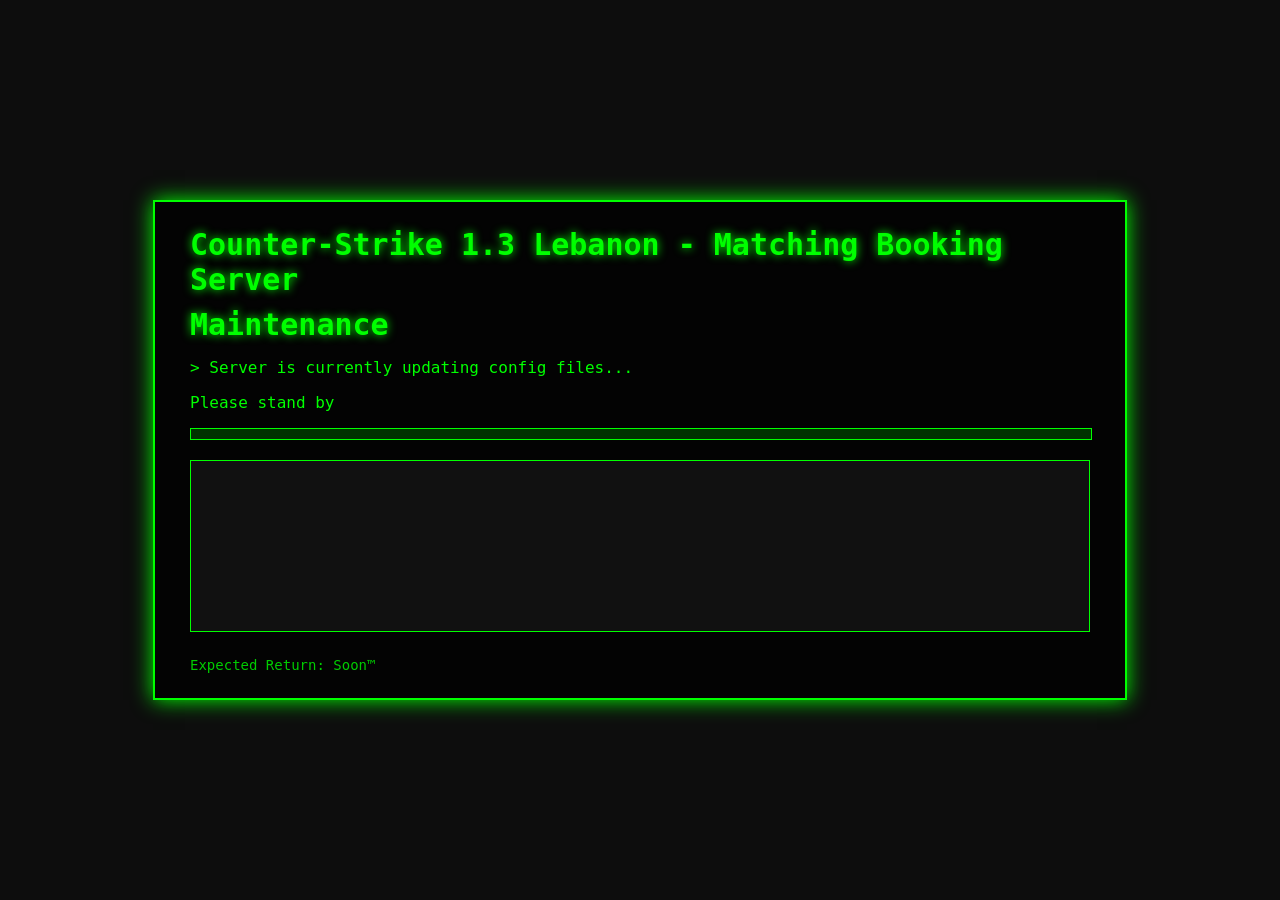
<file: maintenance.html>
<!DOCTYPE html>
<html lang="en">
<head>
<meta charset="UTF-8">
<meta name="viewport" content="width=device-width,initial-scale=1">
<title>CS 1.3 Server Maintenance</title>

<style>
    /* Background — classic CS 1.3 vibe */
    body {
        margin: 0;
        font-family: Consolas, monospace;
        background: #0d0d0d url('https://i.imgur.com/2h6Yj5E.png') center/cover no-repeat fixed;
        color: #0f0;
        display: flex;
        justify-content: center;
        align-items: center;
        height: 100vh;
        overflow: hidden;
        cursor: crosshair;
    }

    .console {
        background: rgba(0,0,0,0.75);
        padding: 25px 35px;
        border: 2px solid #0f0;
        box-shadow: 0 0 20px #0f0;
        width: 900px;
        max-width: 100%;
        animation: fadein 1.5s ease-in;
    }

    h1 {
        margin: 0 0 10px;
        font-size: 30px;
        color: #00ff00;
        text-shadow: 0 0 10px #00ff00;
    }

    .blink {
        animation: blink 1s infinite;
    }

    @keyframes blink {
        50% { opacity: 0; }
    }

    @keyframes fadein {
        from { opacity: 0; transform: scale(0.95);}
        to   { opacity: 1; transform: scale(1);}
    }

    .footer {
        margin-top: 25px;
        font-size: 14px;
        opacity: 0.8;
    }

    .progress {
        margin-top: 15px;
        width: 100%;
        height: 10px;
        background: #003300;
        border: 1px solid #00ff00;
        position: relative;
        overflow: hidden;
    }

    .bar {
        height: 100%;
        width: 0%;
        background: #00ff00;
        animation: load 3s linear infinite;
    }

    @keyframes load {
        0% { width: 0%; }
        50% { width: 100%; }
        100% { width: 0%; }
    }

    /* Killfeed styling */
    #killfeed {
        margin-top: 20px;
        background: #111;
        padding: 10px;
        border: 1px solid #0f0;
        height: 150px;
        overflow-y: auto;
        font-size: 14px;
    }

    .feed-item {
        margin: 2px 0;
    }

    .feed-item.kill {
        color: #ff4d4d;
    }

    .feed-item.msg {
        color: #ffffff;
    }
</style>
</head>

<body>
    <div class="console">
        <h1>Counter-Strike 1.3 Lebanon - Matching Booking Server</h1>
        <h1><span class="blink">Maintenance</span></h1>

        <p>> Server is currently updating config files...</p>
        <p>Please stand by</p>

        <div class="progress"><div class="bar"></div></div>

        <!-- Killfeed goes here -->
        <div id="killfeed"></div>

        <div class="footer">Expected Return: Soon™</div>
    </div>

    <script>
        const feed = document.getElementById('killfeed');
        const messages = [
            "Wael Arakji joined the server",
            "Falak joined the server",
            "Falak killed Wael Arakji with Knife",
            "Wael Arakji: Need backup!",
            "Wael Arakji left the game",
            "...",
            "Falak: Wael ma elak fiya ya kbeer",
            "Falak: Wael awwe fari2ak ya damme",
            "Falak: fi 7ada yil3ab dodah faw2a???",    
            "...",
            "Sakroj joined the server",
            "ELKHOURY: ekhweeeeteeeeee"
        ];

        let index = 0;

        function addFeedItem(text, type) {
            const item = document.createElement('div');
            item.classList.add('feed-item', type);
            item.textContent = text;
            feed.appendChild(item);
            feed.scrollTop = feed.scrollHeight; // auto-scroll
        }

        function showNextMessage() {
            if (index >= messages.length) {
                clearInterval(intervalId); // stop when all messages are shown
                return;
            }
            const msg = messages[index];
            const type = msg.includes("killed") ? "kill" : "msg";
            addFeedItem(msg, type);
            index++;
        }

        const intervalId = setInterval(showNextMessage, 2500);
    </script>
</body>

</html>
</file>
